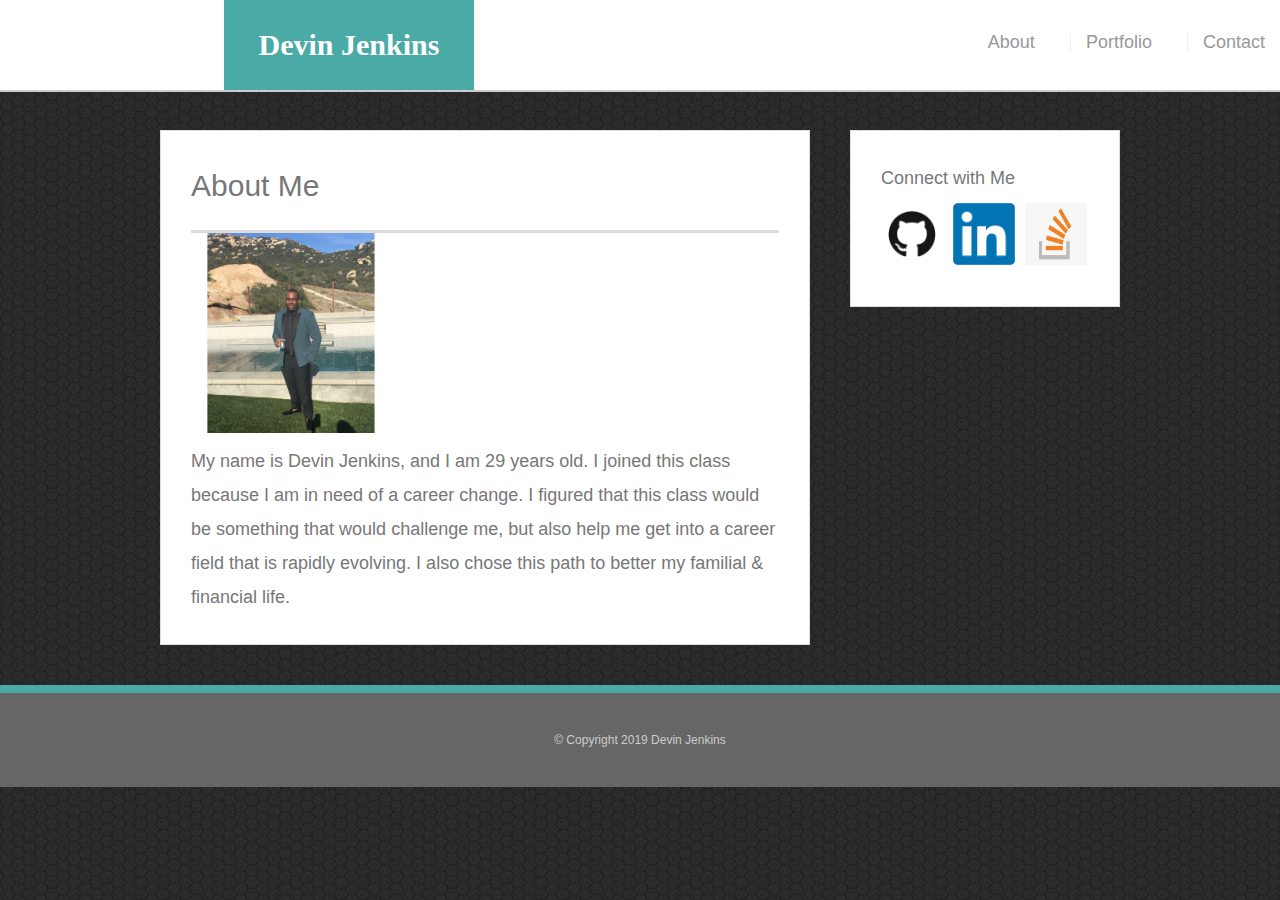
<file: index.html>
<!DOCTYPE html>
<html lang="en-us">

<head>
    <title>Devin Jenkins portfolio</title>
    <!--add style sheet-->
    <link rel="stylesheet" href="assets/css/reset.css" type="text/css">
    <link rel="stylesheet" href="assets/css/style.css" type="text/css">
</head>

<body>
    <header id="masterhead">
        <div class="container"></div>
        <a href="index.html" id="logo">Devin Jenkins</a>
        <nav>
            <a href="index.html">About</a>
            <a href="portfolio.html">Portfolio</a>
            <a href="contact.html">Contact</a>
        </nav>

    
    </header>
<div id="main-container" class="container">
    <!--add section & container-->
    <section class="main-section">
        <h1>About Me</h1>
    <!--add image & height/width adjustments-->
         <img src="assets/images/devinj.jpeg" alt="Devin Jenkins" height="200" width="200">
    <!--paragraph-->
        <p>My name is Devin Jenkins, and I am 29 years old.
        I joined this class because I am in need of a career change.
        I figured that this class would be something that would challenge
        me, but also help me get into a career field that is rapidly
        evolving. I also chose this path to better my familial & financial life.
        </p>
    </section>
<!--add another section & connect section-->
<section class="sidebar">
    <div id="connect">
        <h2>Connect with Me</h2>
        <img src="assets/images/github.png" alt="GitHub"class="social">
        <img src="assets/images/LIN.png" alt="LinkedIN" class="social">
        <img src="assets/images/stack.png" alt="Stack Overflow" class="social">
    </div>
</section>
</div>    
    <footer>
        <div class="container">
            &copy; Copyright 2019 Devin Jenkins
        </div>
    </footer>

</body>

</html>
</file>
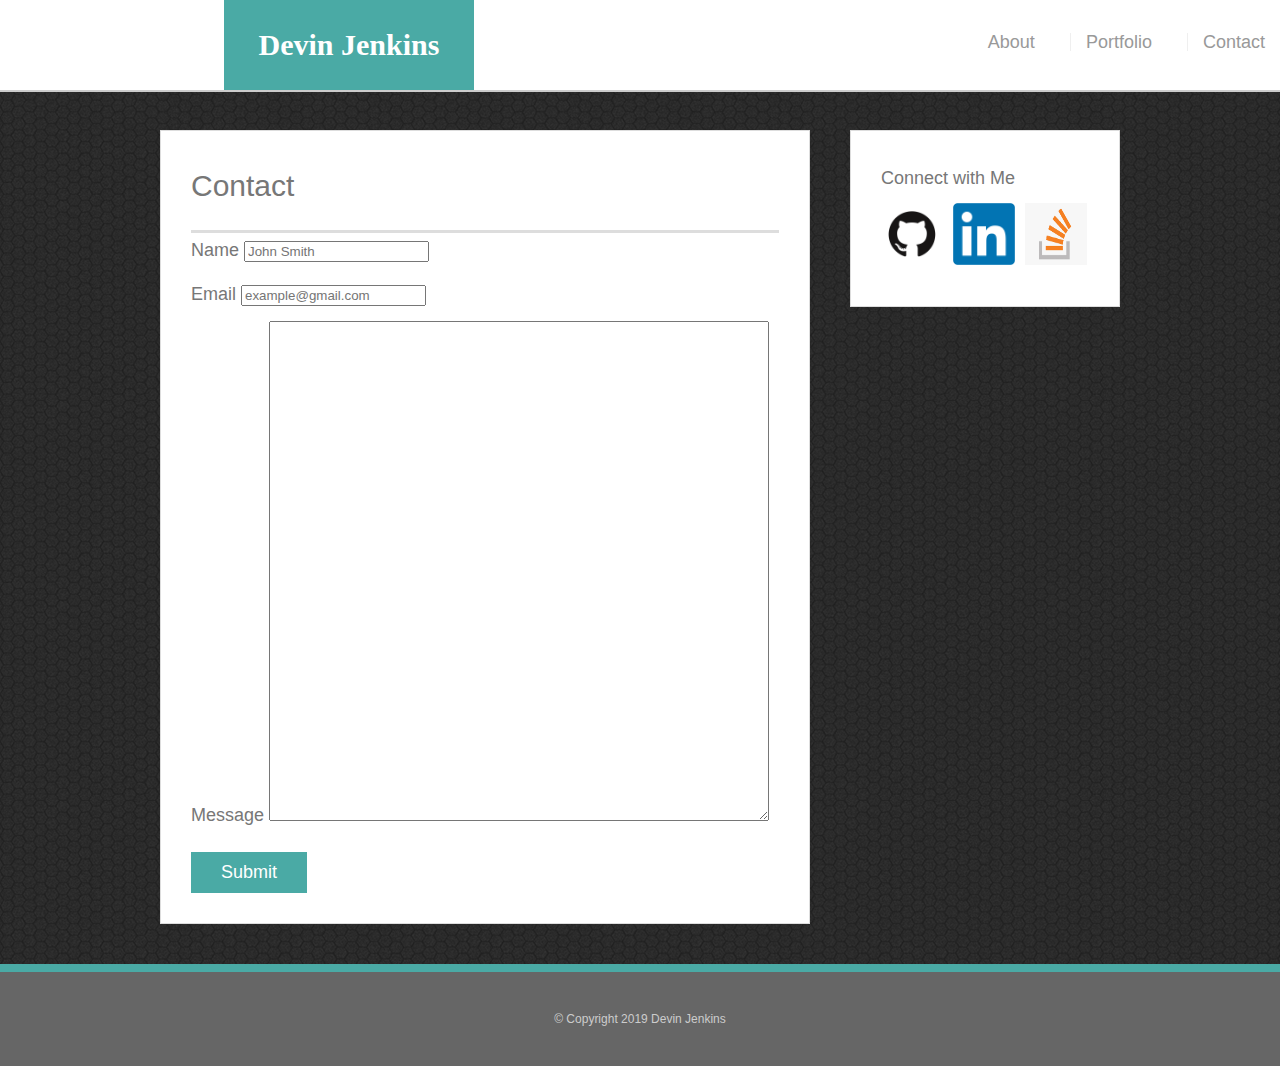
<file: contact.html>
<!DOCTYPE html>
<html lang="en-us">

<head>
    <title>Devin Jenkins portfolio</title>
    <!--add style sheet-->
    <link rel="stylesheet" href="assets/css/reset.css" type="text/css">
    <link rel="stylesheet" href="assets/css/style.css" type="text/css">
</head>

<body>
    <header id="masterhead">
        <div class="container"></div>
        <a href="index.html" id="logo">Devin Jenkins</a>
        <nav>
            <a href="index.html">About</a>
            <a href="portfolio.html">Portfolio</a>
            <a href="contact.html">Contact</a>
        </nav>

    
    </header>
<div id="main-container" class="container">
    <!--add section & container-->
    <section class="main-section">
        <h1>Contact</h1>
        <form id="contact-form">
            <ul>
                <li>
                    <label for="name">Name</label>
                    <input type="text" name="name" id="name" placeholder="John Smith"
                    required="required">
                </li>
                <li>
                    <label for="email">Email</label>
                    <input type="text" name="email" id="email" placeholder="example@gmail.com"
                    required="required">
                </li>
                <li>
                    <label for="message">Message</label>
                    <textarea name="nessage" id="message" required="required"></textarea>
                </li>
            </ul>
            <input type="submit" name="submit">
        </form>

   
    </section>
<!--add another section & connect section-->
<section class="sidebar">
    <div id="connect">
        <h2>Connect with Me</h2>
        <img src="assets/images/github.png" alt="GitHub"class="social">
        <img src="assets/images/LIN.png" alt="LinkedIN" class="social">
        <img src="assets/images/stack.png" alt="Stack Overflow" class="social">
    </div>
</section>
</div>    
    <footer>
        <div class="container">
            &copy; Copyright 2019 Devin Jenkins
        </div>
    </footer>

</body>

</html>
</file>
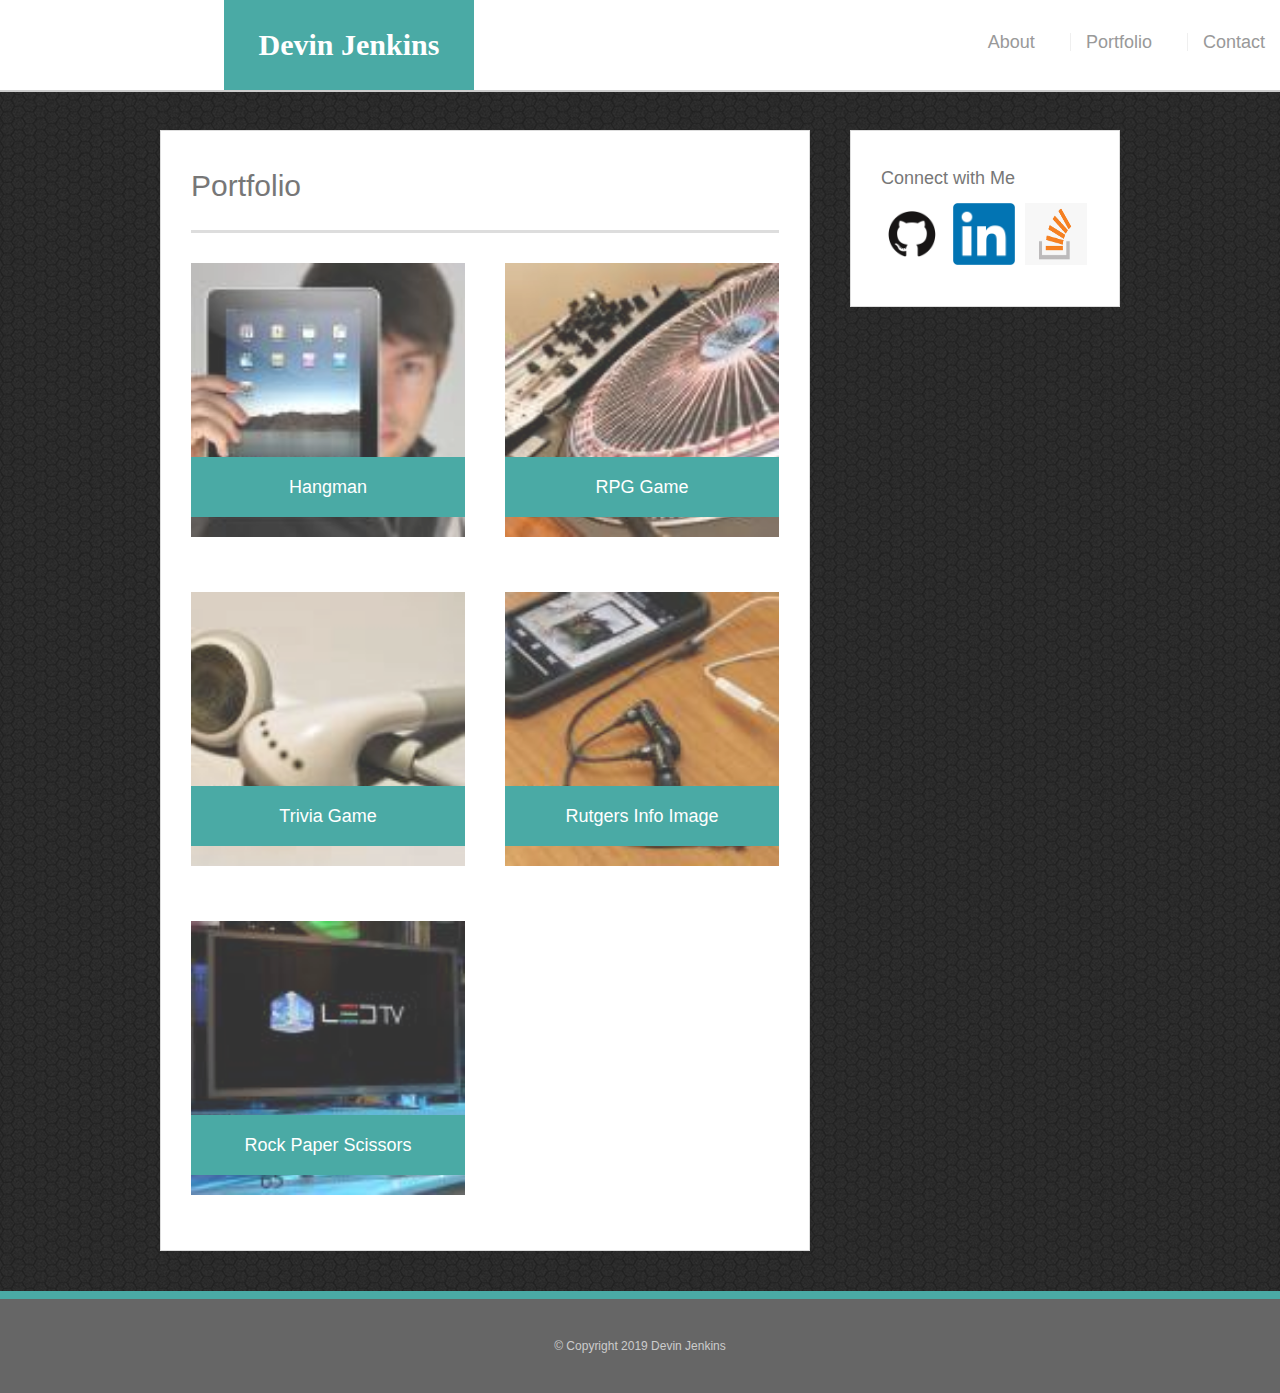
<file: portfolio.html>
<!DOCTYPE html>
<html lang="en-us">

<head>
    <title>Devin Jenkins portfolio</title>
    <!--add style sheet-->
    <link rel="stylesheet" href="assets/css/reset.css" type="text/css">
    <link rel="stylesheet" href="assets/css/style.css" type="text/css">
</head>

<body>
    <header id="masterhead">
        <div class="container"></div>
        <a href="index.html" id="logo">Devin Jenkins</a>
        <nav>
            <a href="index.html">About</a>
            <a href="portfolio.html">Portfolio</a>
            <a href="contact.html">Contact</a>
        </nav>

    
    </header>
<div id="main-container" class="container">
    <!--add section & container-->
    <section class="main-section">
        <h1>Portfolio</h1>
<!--add images -->
        <div class="work">
            <img src="assets/images/cc.jpeg" alt="hangman" class="auth-image">
            <h3>Hangman</h3>
        </div>

        <div class="work">
                <img src="assets/images/cc-1.jpeg" alt="RPGgame" class="auth-image">
                <h3>RPG Game</h3>
        </div>

        <div class="work">
                <img src="assets/images/cc-2.jpeg" alt="triviagame" class="auth-image">
                <h3>Trivia Game</h3>
        </div>

        <div class="work">
                <img src="assets/images/cc-3.jpeg" alt="rutgersinfoimage" class="auth-image">
                <h3>Rutgers Info Image</h3>
        </div>

        <div class="work">
                <img src="assets/images/cc-4.jpeg" alt="rockpaperscissors" class="auth-image">
                <h3>Rock Paper Scissors</h3>
        </div>
   
    </section>
<!--add another section & connect section-->
<section class="sidebar">
    <div id="connect">
        <h2>Connect with Me</h2>
        <img src="assets/images/github.png" alt="GitHub"class="social">
        <img src="assets/images/LIN.png" alt="LinkedIN" class="social">
        <img src="assets/images/stack.png" alt="Stack Overflow" class="social">
    </div>
</section>
</div>    
    <footer>
        <div class="container">
            &copy; Copyright 2019 Devin Jenkins
        </div>
    </footer>

</body>

</html>
</file>
<file: assets/css/style.css>
*{
  box-sizing: border-box
}
body{
  background: url('../images/dark-honeycomb.png');
  font-size: 18px;
  line-height: 34px;
  font-family: Arial, Helvetica, sans-serif;
  color: #777;
}
.container{
  width: 100%;
  max-width: 960px;
  margin: 0 auto;
  clear: both;
}
h1 h2 h3 p{
  margin-bottom: 20px;
}
p:last-child{
  margin-bottom: 0;
}
h1 h2 h3{
  font-family: Georgia, 'Times New Roman', Times, serif;
  font-weight: 700;
  color:#4aaaa5;
}
h1{
  font-size: 30px;
  line-height: 49px;
  border-bottom: 3px solid #ddd;
  padding-bottom: 20px;
}
h2 h3{
  font-size: 22px;
}

/*header*/

#masterhead{
  background: #fff;
  margin: 0 0 30px;
  z-index: 99;
  color:#fff;
  overflow: auto;
  border-bottom: 2px solid #ccc;
  position: fixed;
  width: 100%;
}
#logo{
  width: 250px;
  height: 90px;
  background: #4aaaa5;
  float: left;
  margin-left: 17.5%;
  font-family: Georgia, 'Times New Roman', Times, serif;
  text-align: center;
  line-height: 90px;
  color: #fff;
  font-weight:700;
  font-size: 30px;
  text-decoration: none;
}
nav{
  float: right;
  margin-top: 25px;
}
nav a{
  color: #999;
  text-decoration: none;
  margin-left: 15px;
  margin-right: 15px;
  display: inline-block;
  border-left: 1px solid #efefef;
  padding-left: 15px;
  line-height: 18px; 
}
nav a:first-child{
  border-left: 0 none;
}
/*main*/
#main-container{
  padding-top: 130px;
}
.main-section{
  background: #fff;
  padding: 30px;
  margin: 0 0 40px 0;
  width: 100%;
  max-width: 650px;
  float: left;
  border: 1px solid #ddd;
}
.auth-image{
  width: 200px;
  height: auto;
  margin-top: 10px;
  float: left;
  margin-right: 25px;
}
/*sidebar*/
.sidebar{
  background: #fff;
  padding: 30px;
  width: 100%;
  max-width: 270px;
  float: right;
  border: 1px solid #ddd;
  margin-bottom: 20px;
}
h3 .sidebar h2{
border-bottom: 2px solid #eee;
padding-bottom: 20px;
margin-bottom: 15px;
line-height: 22px;
}
.social{
  width: 62px;
  height: 62px;
  margin-top: 8px;
  margin-right: 5px;
}
.social:last-child{
  margin-right: 0;
}
/*footer*/
footer{
  background: #666;
  color: #fff;
  padding: 30px 0;
  clear: both;
  border-top: 8px solid #4aaaa5;
  color: #ccc;
  font-size: 12px;
  text-align: center;
}
/*portfolio*/
.work{
  width: 274px;
  overflow: auto;
  position: relative;
  float: left;
  margin: 20px 0 25px;
}
.work:nth-child(even){
  margin-right: 40px;
}
.work img{
  width: 100%;
  border: 0 none;
  opacity: .8;
}
.work h3{
  border-bottom: 0;
  background: #4aaaa5;
  color: #fff;
  text-align: center;
  position: absolute;
  bottom: 20px;
  padding: 15px;
  width: 100%;
  line-height: 30px;
  margin-bottom: 0;
  font-weight: 300;
}
/*contacts*/
#contact-form ul{
  margin-bottom: 20px;
}
#contact-form li{
  margin-bottom: 10px;
}
label
input[type=text]
input[type=email]
textarea{
  display: block;
  width: 100%;
}
input[type=text]
input[type=email]
textarea{
  height: 35px;
  border: 1px solid#ddd;
  padding: 0 10px;
  font-size: 14px;
}
textarea{
  height: 500px;
  width: 500px
}
input[type=submit]{
  background: #4aaaa5;
  border: 0 none;
  color: #fff;
  font-size: 18px;
  padding: 10px 30px;
  cursor: pointer;
}
</file>
